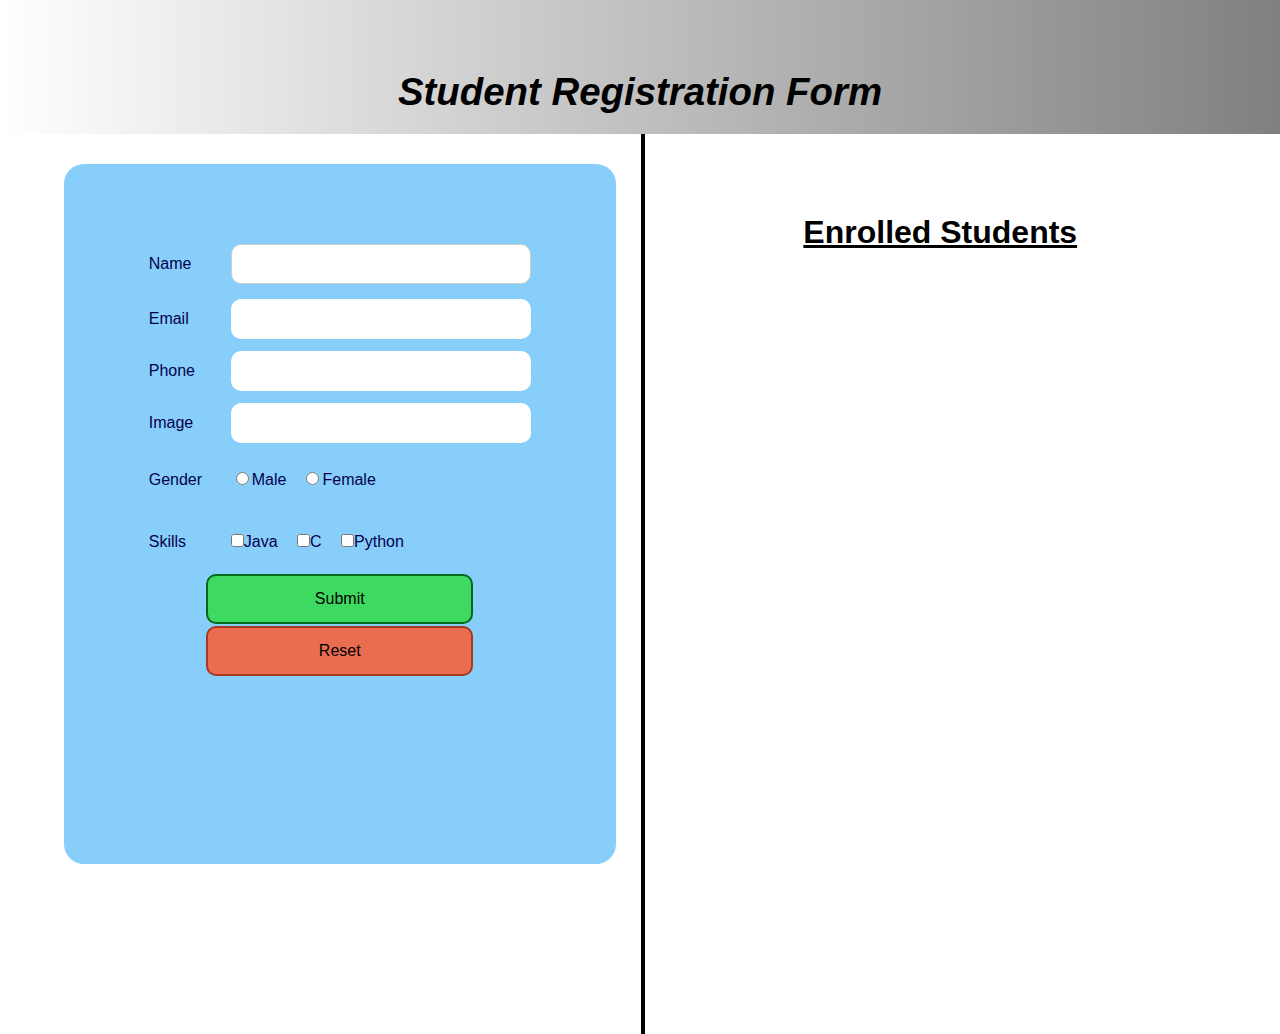
<file: index.html>
<!DOCTYPE html>
<html lang="en">

<head>
    <meta charset="UTF-8">
    <meta http-equiv="X-UA-Compatible" content="IE=edge">
    <meta name="viewport" content="width=device-width, initial-scale=1.0">
    <title>Registration Form</title>
    <link rel="stylesheet" href="reg.css">
    <script>
        function validateForm()
        {
            var n=document.forms["regform"]["name"].value;
            var em=document.forms["regform"]["email"].value;
            var phn=document.forms["regform"]["Phone"].value;
            var p=document.forms["regform"]["photo"].value;
            var g=document.form["regform"]["gender"];

            if(n==null||n=="")
            {
                alert("Name cannot be Empty");
                return false;
            }

           else if(em==null||em=="")
            {
                alert("Email cannot be Empty");
                return false;
            }

            else if(phn==null||phn=="")
            {
                alert("Phone number cannot be Empty");
                return false;
            }

            else if(p==null||p=="")
            {
                alert(" Image Link cannot be Empty");
                return false;
            }
            else if((g[0].checked==false) && (g[1].checked==false))
            {
                alert("Please select your Gender!");
                return false;
            }
        }
    </script>
</head>

<body>
    <div class="srf">
        <header>
            <h1>Student Registration Form</h1>
        </header>
    </div>
    <div class="container">
        <div class="main1 col">
            <form id="form" name="regform" method="post" onsubmit="fun()">
                <table>
                    <tr>
                        <td>Name</td>
                        <td class="fr bc"><input class="d" type="text" name="name" id="name"></td>
                    </tr>
                    <tr>
                        <td>Email</td>
                        <td class="fr bc"><input class="d" type="email" name="email" id="email"></td>
                    </tr>
                    <tr>
                        <td>Phone</td>
                        <td class="fr bc"><input class="d" type="tel" name="phone" id="phone" pattern="[0-9]{3}-[0-9]{2}-[0-9]{3}"></td>
                    </tr>
                    <tr>
                        <td>Image</td>
                        <td class="fr bc"><input class="d" type="url" name="photo" id="photo"></td>
                    </tr>
                    <tr rowspan="2">
                        <td>Gender</td>
                        <td class="fr bc r"><span><input type="radio" class="gend" name="gender" id="Male"
                                    value="Male">Male</span><span><input class="gend" type="radio" name="gender"
                                    id="Female" value="Female">Female</span></td>
                    </tr>
                    <tr rowspan="3">
                        <td>Skills</td>
                        <td class="fr bc r">
                            <span><input type="checkbox" name="skill" class="course" id="java" value="Java">Java </span>
                            <span><input class="course" type="checkbox" name="skill" id="C" value="C">C </span>
                            <span><input class="course" type="checkbox" name="skill" value="Python" id="Python">Python
                            </span>
                        </td>
                    </tr>
                    <tr>
                        <td colspan="2" class="fr"><input class="lef jk" type="button" onclick="fun()" value="Submit">
                        </td>
                    </tr>
                    <tr>
                        <td colspan="2" class="fr"><input class="lef sr" type="reset" value="Reset"></td>
                    </tr>
                </table>
            </form>
        </div>
        <div class="verticalLine">

        </div>
        <div class="main2 col" id="c">
            <h1><u>Enrolled Students</u></h1>
            <div class="ss" id="ss">

            </div>
        </div>
    </div>
    <script src="https://ajax.googleapis.com/ajax/libs/jquery/3.6.1/jquery.min.js"></script>
    <script src="reg.js"></script>
</body>

</html>
</file>
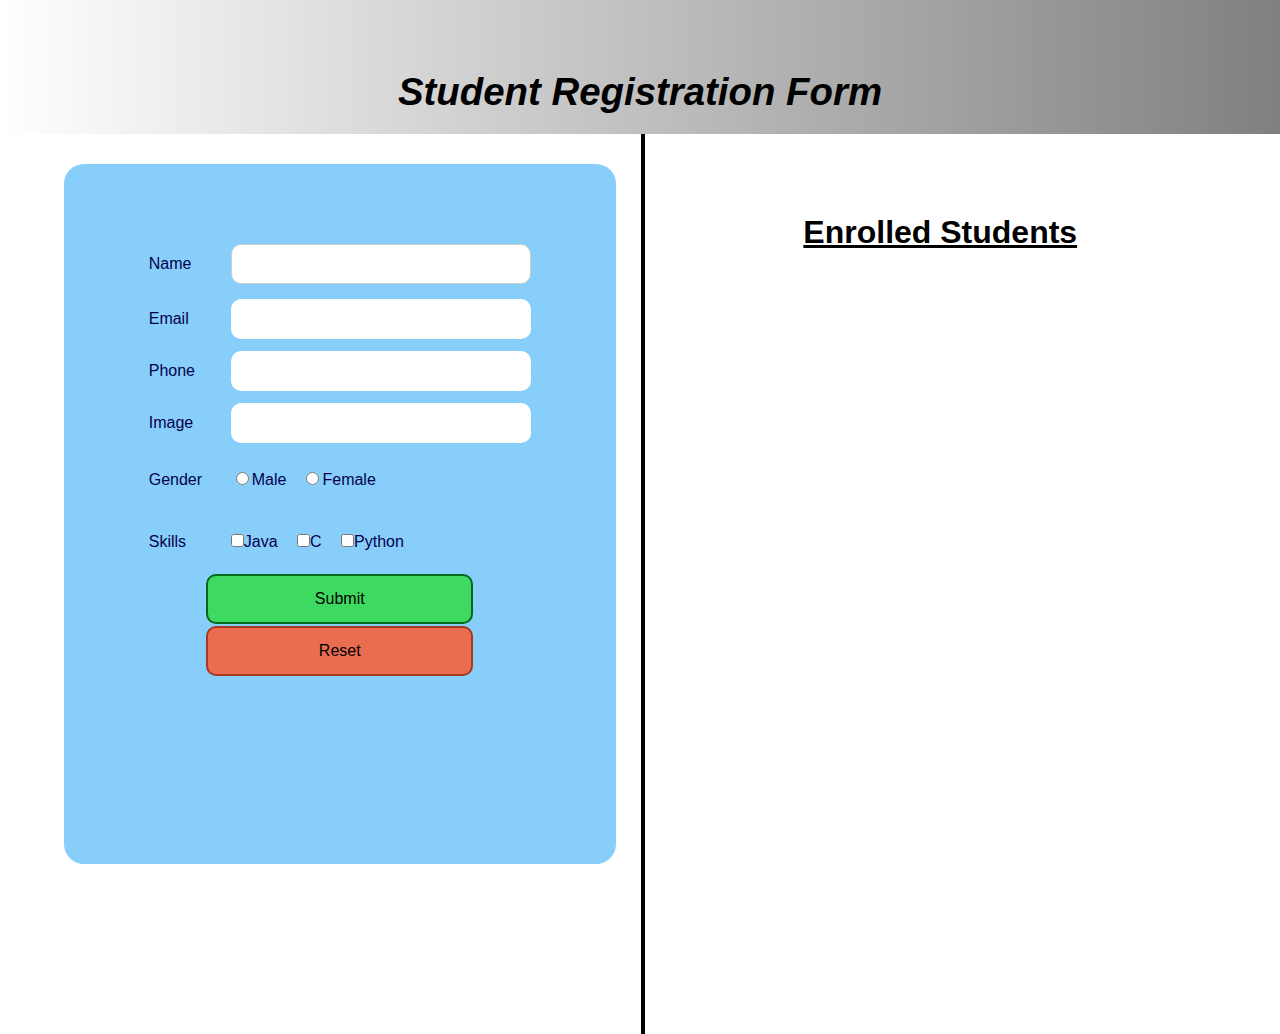
<file: reg.html>
<!DOCTYPE html>
<html lang="en">

<head>
    <meta charset="UTF-8">
    <meta http-equiv="X-UA-Compatible" content="IE=edge">
    <meta name="viewport" content="width=device-width, initial-scale=1.0">
    <title>Registration Form</title>
    <link rel="stylesheet" href="reg.css">
    <script>
        function validateForm()
        {
            var n=document.forms["regform"]["name"].value;
            var em=document.forms["regform"]["email"].value;
            var phn=document.forms["regform"]["Phone"].value;
            var p=document.forms["regform"]["photo"].value;
            var g=document.form["regform"]["gender"];

            if(n==null||n=="")
            {
                alert("Name cannot be Empty");
                return false;
            }

           else if(em==null||em=="")
            {
                alert("Email cannot be Empty");
                return false;
            }

            else if(phn==null||phn=="")
            {
                alert("Phone number cannot be Empty");
                return false;
            }

            else if(p==null||p=="")
            {
                alert(" Image Link cannot be Empty");
                return false;
            }
            else if((g[0].checked==false) && (g[1].checked==false))
            {
                alert("Please select your Gender!");
                return false;
            }
        }
    </script>
</head>

<body>
    <div class="srf">
        <header>
            <h1>Student Registration Form</h1>
        </header>
    </div>
    <div class="container">
        <div class="main1 col">
            <form id="form" name="regform" method="post" onsubmit="fun()">
                <table>
                    <tr>
                        <td>Name</td>
                        <td class="fr bc"><input class="d" type="text" name="name" id="name"></td>
                    </tr>
                    <tr>
                        <td>Email</td>
                        <td class="fr bc"><input class="d" type="email" name="email" id="email"></td>
                    </tr>
                    <tr>
                        <td>Phone</td>
                        <td class="fr bc"><input class="d" type="tel" name="phone" id="phone" pattern="[0-9]{3}-[0-9]{2}-[0-9]{3}"></td>
                    </tr>
                    <tr>
                        <td>Image</td>
                        <td class="fr bc"><input class="d" type="url" name="photo" id="photo"></td>
                    </tr>
                    <tr rowspan="2">
                        <td>Gender</td>
                        <td class="fr bc r"><span><input type="radio" class="gend" name="gender" id="Male"
                                    value="Male">Male</span><span><input class="gend" type="radio" name="gender"
                                    id="Female" value="Female">Female</span></td>
                    </tr>
                    <tr rowspan="3">
                        <td>Skills</td>
                        <td class="fr bc r">
                            <span><input type="checkbox" name="skill" class="course" id="java" value="Java">Java </span>
                            <span><input class="course" type="checkbox" name="skill" id="C" value="C">C </span>
                            <span><input class="course" type="checkbox" name="skill" value="Python" id="Python">Python
                            </span>
                        </td>
                    </tr>
                    <tr>
                        <td colspan="2" class="fr"><input class="lef jk" type="button" onclick="fun()" value="Submit">
                        </td>
                    </tr>
                    <tr>
                        <td colspan="2" class="fr"><input class="lef sr" type="reset" value="Reset"></td>
                    </tr>
                </table>
            </form>
        </div>
        <div class="verticalLine">

        </div>
        <div class="main2 col" id="c">
            <h1><u>Enrolled Students</u></h1>
            <div class="ss" id="ss">

            </div>
        </div>
    </div>
    <script src="https://ajax.googleapis.com/ajax/libs/jquery/3.6.1/jquery.min.js"></script>
    <script src="reg.js"></script>
</body>

</html>
</file>
<file: reg.css>
*{
    margin: 0;
    padding: 0;
    font-family: sans-serif;
}
.srf{
    font-weight: bolder;
    font-family: 'Times New Roman', Times, serif;
    font-style: italic;
    font-size: larger;
    background-image: linear-gradient(to right,white,gray);
    padding:20px;

}


.container{
    width: 90%;
    margin-left: 5%;
    display: flex;
    flex-direction: row;
 
}
.col{
    height: 700px;
    margin-top: 30px;
    border-radius: 20px;
    width: 48%;
    display: inline-block;
}

.row{
    width: 100%;
}

.main1{
    color: #05014d;
    background-color:lightskyblue;
}

.main2{
    margin-left: 20px;
    
    
}

h1{
    margin-top: 50px;
    text-align: center;
}

td{
    text-align: left;
}

table{
    width: 70%;
    margin-left: 15%;
    margin-top: 70px;
    font-size: 16px;
}

.fr{
    width: 55%;
}

.bc{
    height: 50px;
}

.d{
    height: 40px;
    width: 300px;
    border-radius: 10px;
    border: 0;
}

.lef{
    width: 70%;
    height: 50px;
    margin-left: 15%;
    border-radius: 10px;
    background-color: #3dd961;
    border: 2px #03691b solid;
    font-size: 16px;
    cursor: pointer;
}

.sr{
    background-color: #ea6d51;
    border: 2px #a73920 solid;
}

.r{
    height: 60px;
    margin-bottom: 5px;
}

.gend{
    margin-left: 5px;
    margin-right: 3px;
}
.b{
    margin-top: 25px;
    margin-bottom: 20px;
}

span{
    margin-right: 15px;
}

.main2{
    text-align: left;
    overflow-y: scroll;
}

.s1{
    background-color: #e2ffee;
    width: 80%;
    margin-left: 10%;
    border-radius: 10px;
}

img{
    padding: 10px;
    margin-left: 70px;
    width: 100px;
    height: 100px;
}

p{
    margin-bottom: 3px;
}

input{
    text-align: center;
}

.verticalLine{
    border-left: 4px solid black;
    height:100vh;
    margin-left: 25px;
}
input[type=text],select{
    width:100%;
    padding:12px 20px;
    margin:8px 0;
    display: inline-block;
    border:1px solid #ccc;
    box-sizing:border-box;
    font-size:14px;
}
/* mobile view */
@media screen and (max-width: 375px){
    .main-sec{
        display: block;
        padding: 20px !important;
    }
}

@media (min-width: 376px) and (max-width:414px){
    .main-sec{
        display: block;
        padding: 20px !important;
    }
}

/* tab view */

@media (min-width: 415px) and (max-width:820px){
    .main-sec{
        padding:30px;
    }
}
</file>
